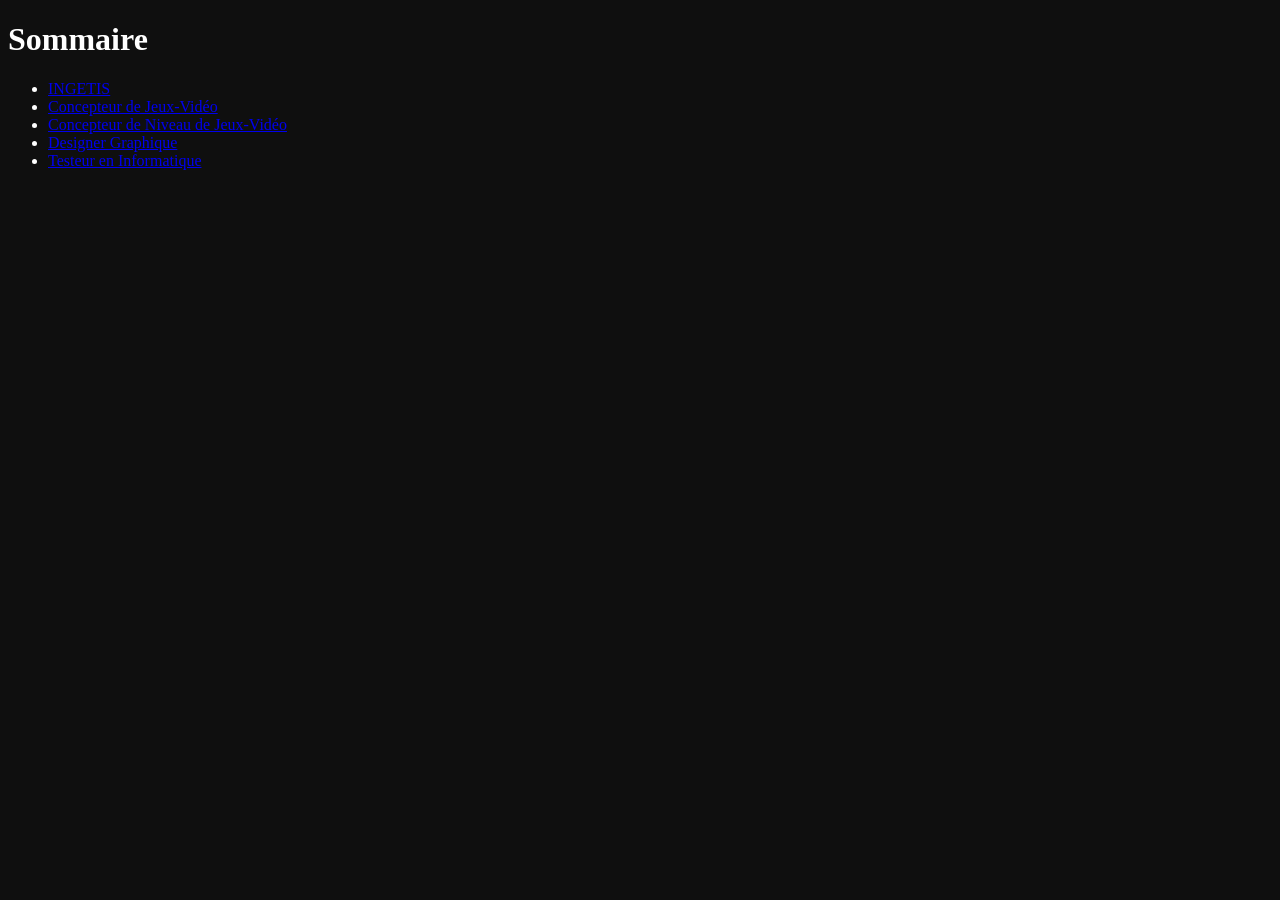
<file: mission 1/index.html>
<!DOCTYPE html>
<html lang="en">
<head>
    <meta charset="UTF-8">
    <meta name="viewport" content="width=device-width, initial-scale=1.0">
    <title>Sommaire</title>
</head>
<body bgcolor="0f0f0f" text="white">
    <h1>Sommaire</h1>

    <ul>
        <li> <a href="présentation ingetis.html" link="ff3462">INGETIS</a></li>
        <li> <a href="concepteur jeux-vidéo.html" link="ff3462">Concepteur de Jeux-Vidéo</a> </li>
        <li> <a href="concepteur niveau.html" link="ff3462">Concepteur de Niveau de Jeux-Vidéo</a></li>
        <li> <a href="designer graphique.html" link="ff3462">Designer Graphique</a></li>
        <li> <a href="testeur informatique.html" link="ff3462">Testeur en Informatique</a></li>
    </ul>

</body>
</html>
</file>
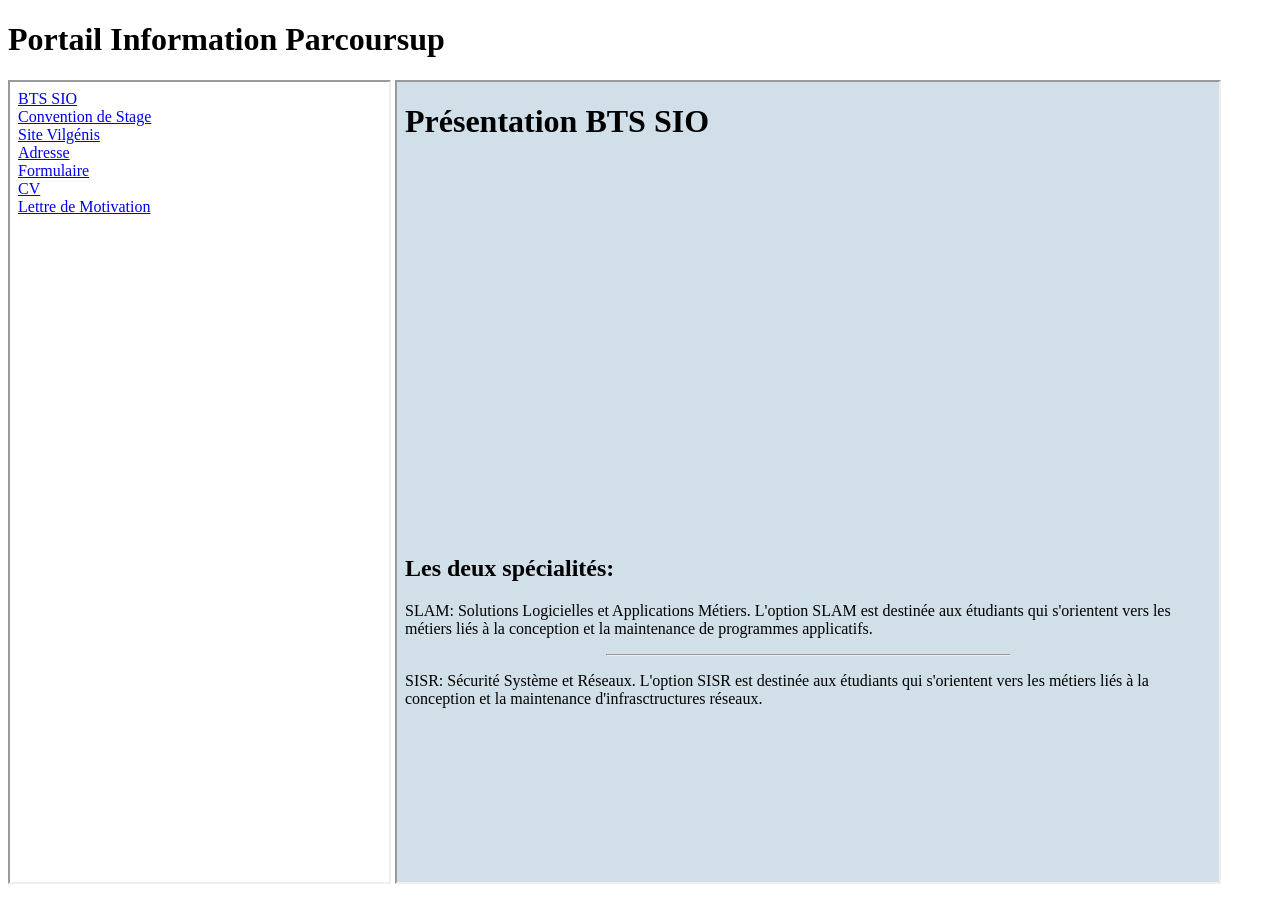
<file: mission 2/index.html>
<!DOCTYPE html>
<html lang="en">
<head>
    <meta charset="UTF-8">
    <meta name="viewport" content="width=device-width, initial-scale=1.0">
    <title>Mission 2</title>
</head>
<body>
    <h1>Portail Information Parcoursup</h1>
    <iframe src="sommaire.html" width="30%" height="800" name="f1"></iframe>
    <iframe src="page1.html" width="65%" height="800" name="f2"></iframe>


</body>
</html>
</file>
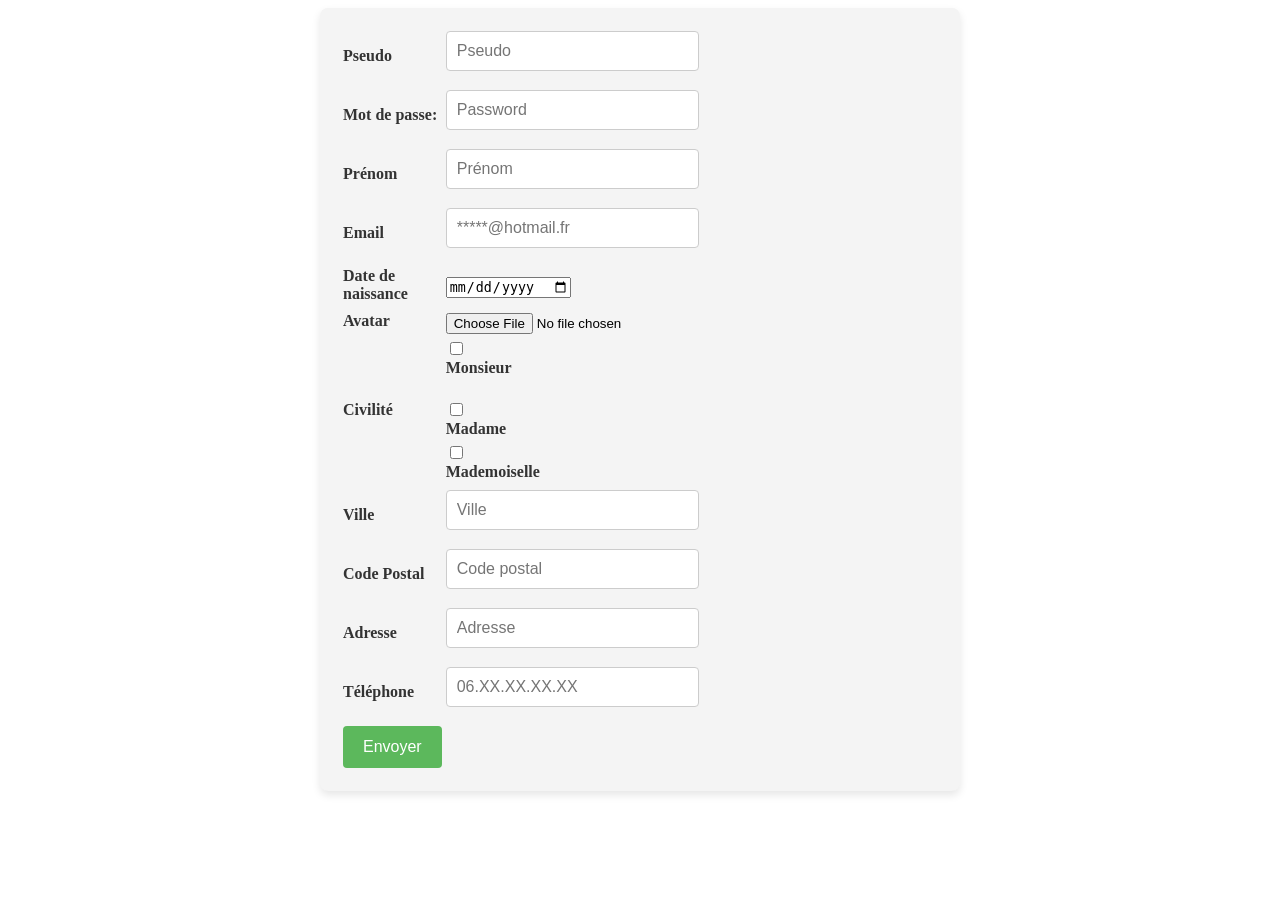
<file: mission 4/index.html>
<!DOCTYPE html>
<html lang="en">
<head>
    <meta charset="UTF-8">
    <meta name="viewport" content="width=device-width, initial-scale=1.0">
    <title>Document</title>
    <link rel="stylesheet" href="styles.css">
</head>

<body>

    <form>
        

    <table border="0" width="50%">
        <tr> <td><label for="pseudo">Pseudo</label></td> <td><input type="text" name="t1" placeholder="Pseudo"></td> </tr>
        <tr> <td><label for="pass"> Mot de passe:</label></td> <td><input type="password" name="t2" placeholder="Password"></td> </tr>
        <tr> <td><label for="prénom"> Prénom</label></td> <td><input type="text" name="t3" placeholder="Prénom"></td> </tr>
        <tr> <td><label for="email"> Email</label></td> <td><input type="text" name="t4" placeholder="*****@hotmail.fr"></td> </tr>
        <tr> <td><label for="date de naissance"> Date de naissance</label></td> <td><input type="date" name="t5"></td> </tr>
        <tr> <td><label for="avatar">Avatar</label></td> <td><input type="file" name="t6"></td> </tr>
        <tr> <td><label for="civilité">Civilité</label></td> <td><input type="checkbox" id="monsieur" name="c1" value="monsieur"><label for="monsieur"> Monsieur</label> <br>
            <input type="checkbox" id="madame" name="c2" value="madame"><label for="moadame"> Madame</label>
            <input type="checkbox" id="mademoiselle" name="c3" value="mademoiselle"><label for="mademoiselle"> Mademoiselle</label> </td> </tr>
        <tr> <td><label for="ville">Ville</label></td> <td><input type="text" name="t7" placeholder="Ville">
            </td> </tr>
        <tr> <td><label for="code postal">Code Postal</label></td> <td><input type="text" name="t8" placeholder="Code postal" maxlength="5"></td> </tr>
        <tr> <td><label for="adresse">Adresse</label></td> <td><input type="text" name="t9" size="60" placeholder="Adresse"></td> </tr>
        <tr> <td><label for="telephone">Téléphone</label></td> <td><input type="text" name="t10" placeholder="06.XX.XX.XX.XX" maxlength="10"></td> </tr>

            <td><input type="submit" value="Envoyer" name="b1"></td> </tr>
    </table>
</form>
</body>
</html>
</file>
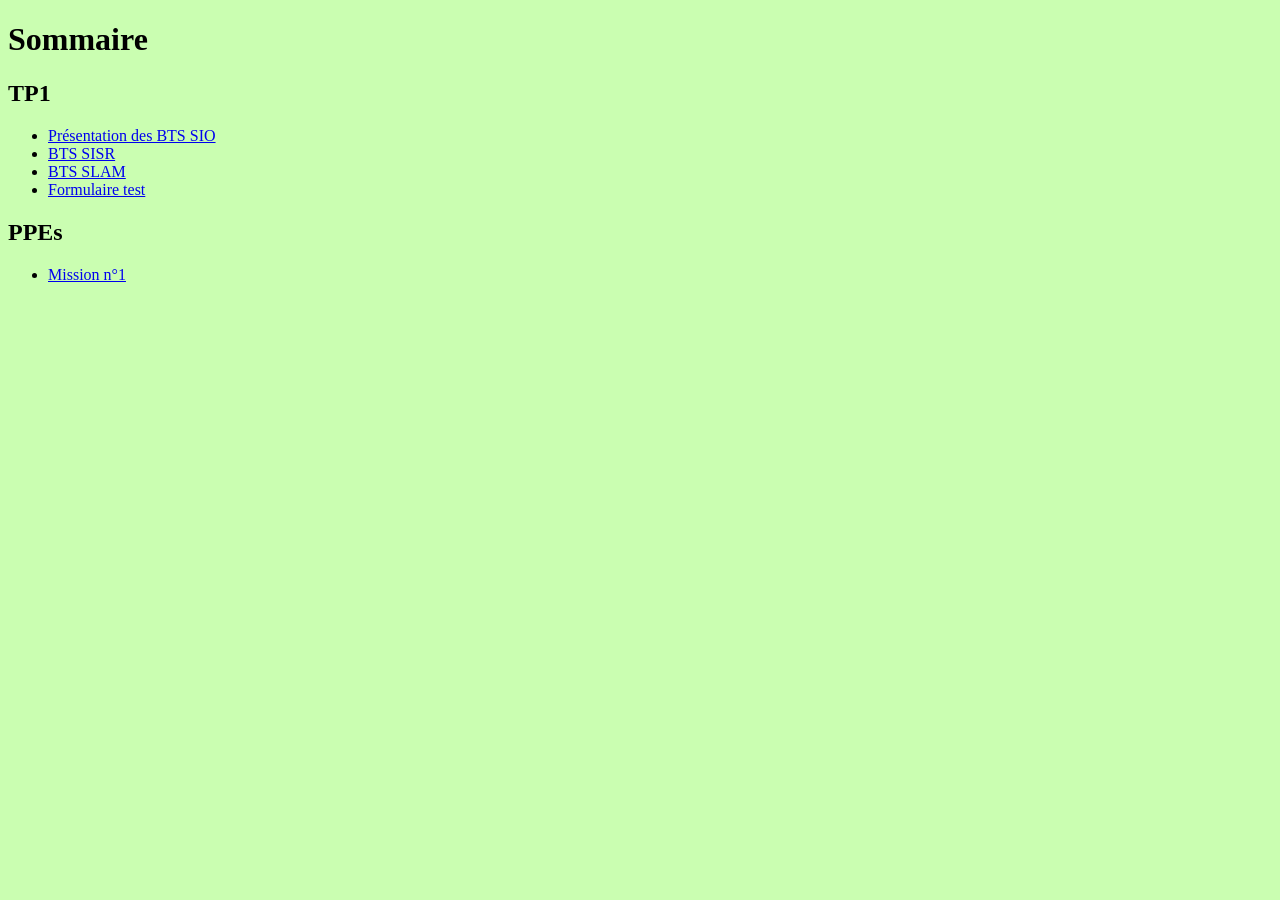
<file: tp1/index.html>
<!DOCTYPE html>
<html lang="en">
<head>
    <meta charset="UTF-8">
    <meta name="viewport" content="width=device-width, initial-scale=1.0">
    <title>Sommaire</title>
</head>
<body bgcolor="#cafeb1">
    <h1> Sommaire</h1>
<h2> TP1</h2>
    <ul>
        <li> <a href="présentations slam sisr.html"> Présentation des BTS SIO </a> </li>
        <li> <a href="sisr.html"> BTS SISR </a>  </li>
        <li> <a href="slam.html"> BTS SLAM </a> </li>
        <li> <a href="formulaire.html"> Formulaire test</a></li>
    </ul>
<h2>PPEs</h2>
<ul>
    <li> <a href="https://pachin-ko.github.io/PPEs/">Mission n°1</a></li>
</ul>
</body>
</html>
</file>
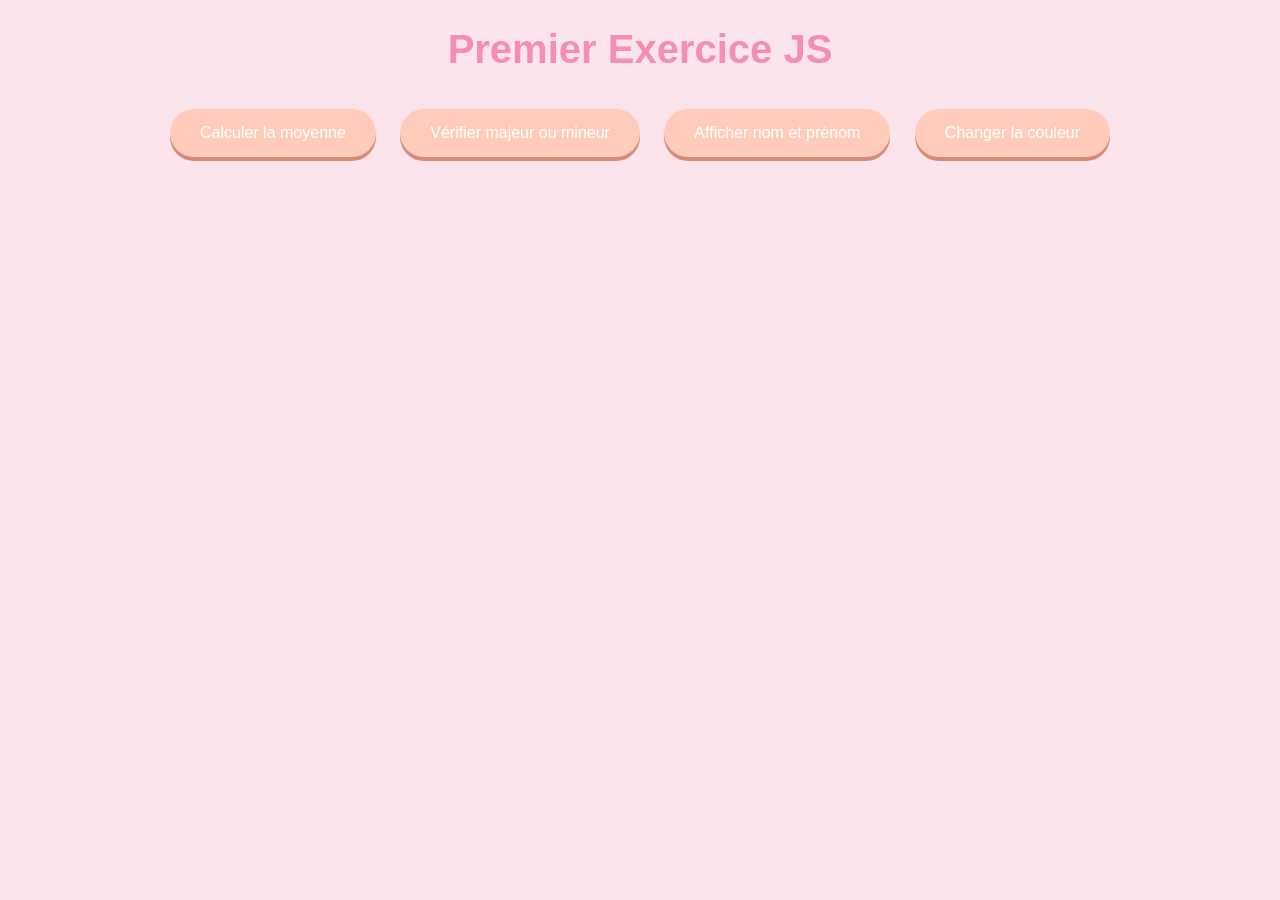
<file: tp1_JS/index.html>
<!DOCTYPE html>
<html lang="en">
<head>
    <meta charset="UTF-8">
    <meta name="viewport" content="width=device-width, initial-scale=1.0">
    <title>Document</title>

    <link rel="stylesheet" type="text/css" href="style.css">
</head>
<body>
    <center>
    <h1>Premier Exercice JS</h1>

    <button onclick="calcul_moyenne()">Calculer la moyenne</button>
    <button onclick="test_age()">Vérifier majeur ou mineur</button>
    <button onclick="simple_affichage()">Afficher nom et prénom</button>
    <button onclick="test_couleur()">Changer la couleur</button>
    </center>

    <script src="test1.js"></script>
</body>
</html>
</file>
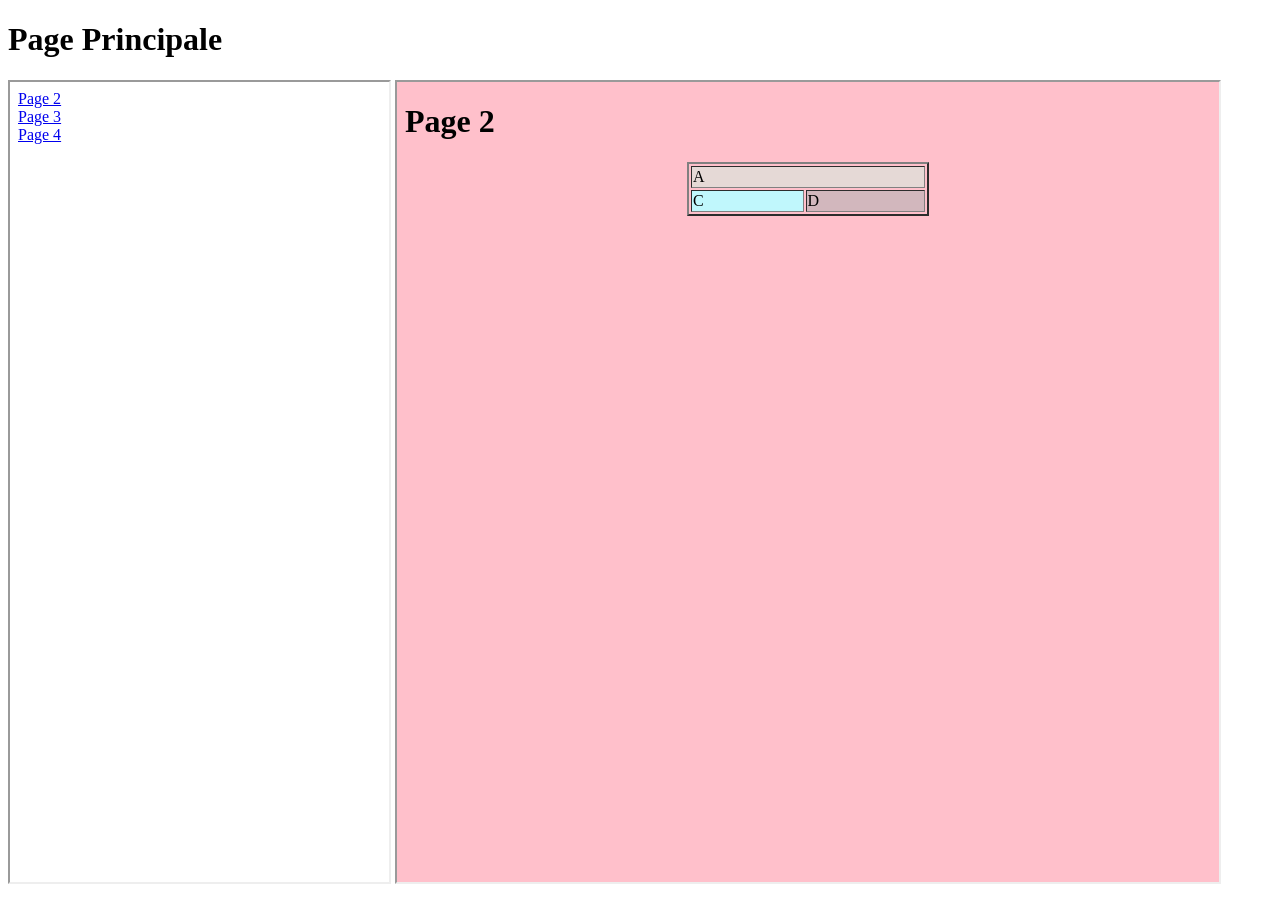
<file: tp2/index.html>
<!DOCTYPE html>
<html lang="en">
<head>
    <meta charset="UTF-8">
    <meta name="viewport" content="width=, initial-scale=1.0">
    <title>Page principale</title>
</head>
<body>
    <h1>Page Principale</h1>
    <iframe src="sommaire.html" width="30%" height="800" name="f1"></iframe>
    <iframe src="page2.html" width="65%" height="800" name="f2"></iframe>
</body>
</html>
</file>
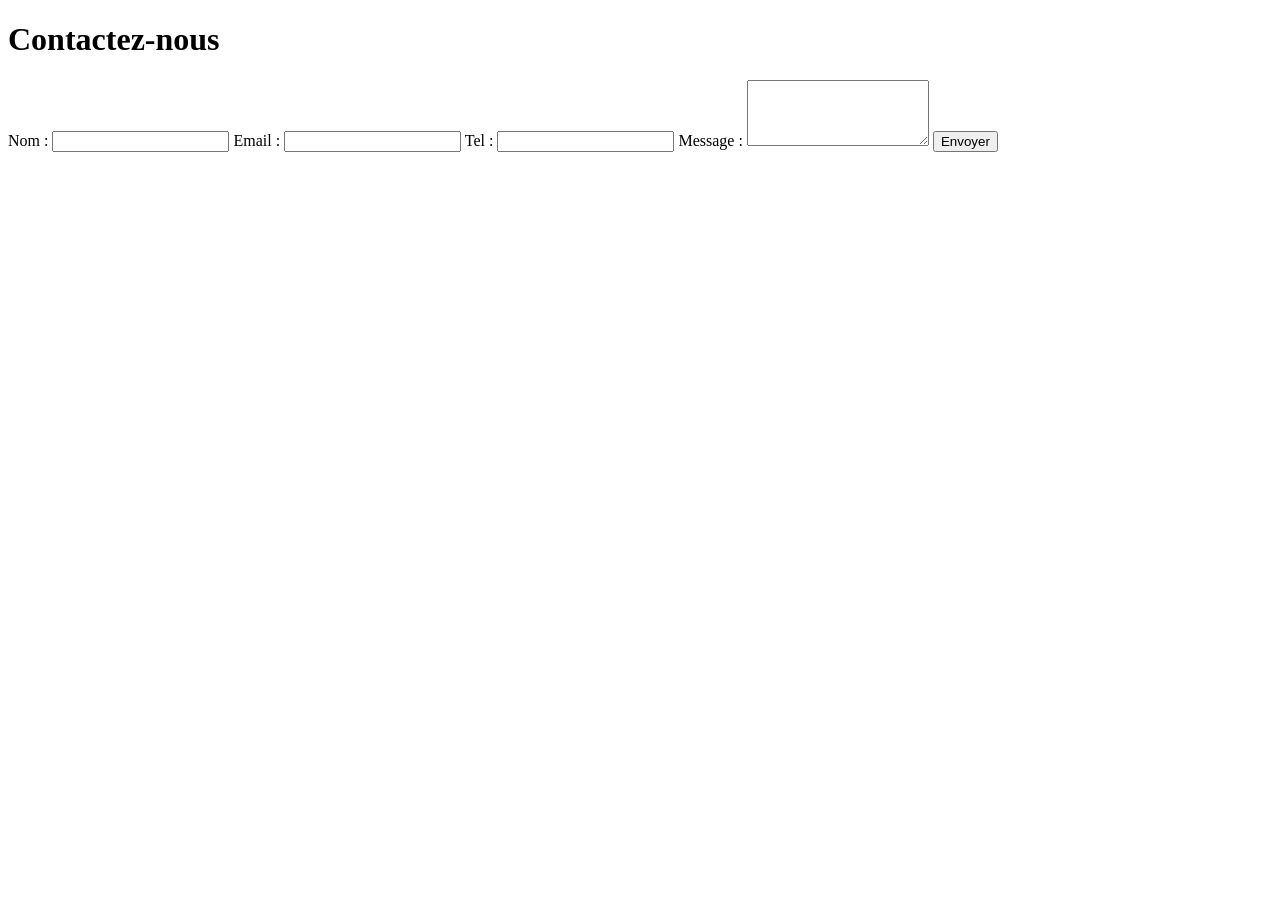
<file: tp3/index.html>
<!DOCTYPE html>
<html lang="en">
<head>
    <meta charset="UTF-8">
    <meta name="viewport" content="width=device-width, initial-scale=1.0">
    <title>Document</title>
</head>
<body>
    <h1>Contactez-nous</h1>
    <form action="#" method="post">
        <label for="nom"> Nom :</label>
        <input type="text" id="nom" name="nom"  required>

        <label for="email"> Email :</label>
        <input type="email" id="email" name="email"  required>

        <label for="tel"> Tel :</label>
        <input type="number" id="tel" name="tel"  required>

        <label for="message"> Message :</label>
        <textarea type="message" name="message" rows="4" required></textarea>
        <input type="submit" value="Envoyer">
    </form>
</body>
</html>
</file>
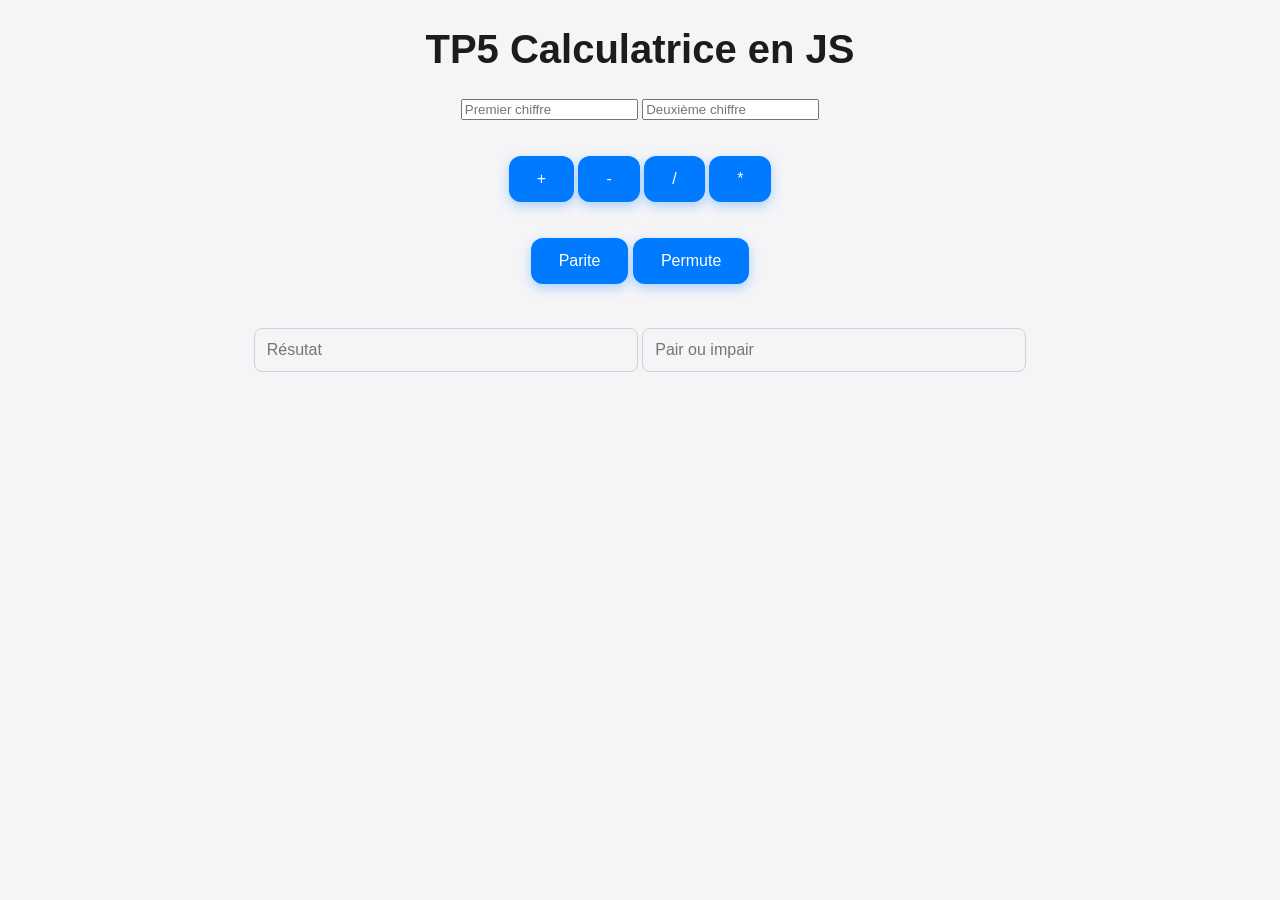
<file: tp5/index.html>
<!DOCTYPE html>
<html lang="en">
<head>
    <meta charset="UTF-8">
    <meta name="viewport" content="width=device-width, initial-scale=1.0">
    <title>Document</title>
    <link rel="stylesheet" href="calcul.css">
    <script src="calcul.js"></script>
</head>

<body>
    <center>
        <h1>TP5 Calculatrice en JS</h1>
        <div>
            <input class="t" placeholder="Premier chiffre" type="number" name="t1" id="t1">
            <input class="t" placeholder="Deuxième chiffre" type="number" name="t2" id="t2">
        </div>
<br><br>
        <div> 
            <button onclick="addition()">+</button>
            <button onclick="soustraction()">-</button>
            <button onclick="divison()">/</button>
            <button onclick="multiplication()">*</button>
        </div>
<br><br>
        <div>
            <button onclick="parite()">Parite</button>
            <button onclick="permute()">Permute</button>
        </div>
<br><br>
        <div>
            <input class="t34" placeholder="Résutat" type="text" name="t3" id="t3" readonly>
            <input class="t34" placeholder="Pair ou impair" type="text" name="t4" id="t4" readonly>
        </div>
    </center>
</body>
</html>
</file>
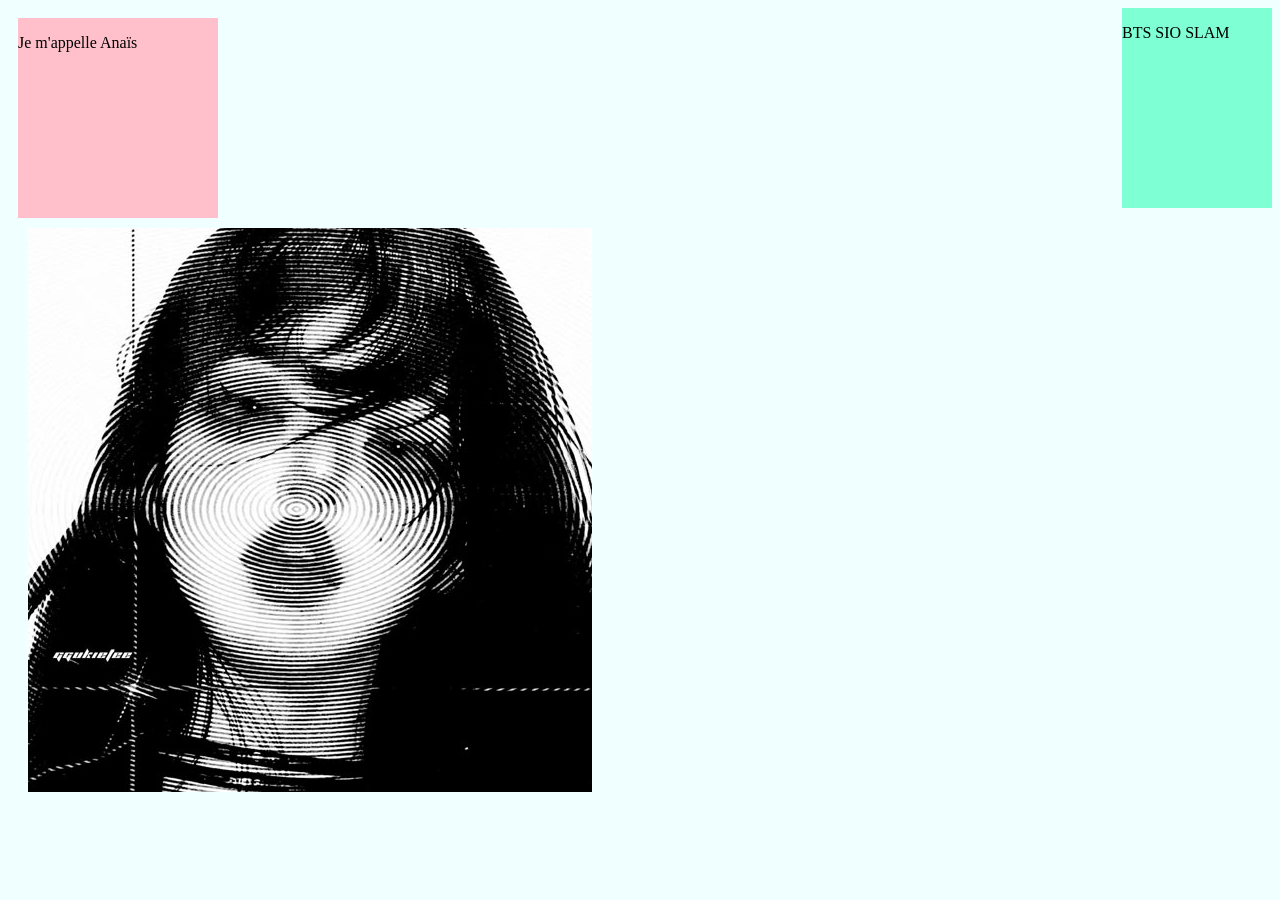
<file: tp4/Exercice 1/index.html>
<!DOCTYPE html>
<html lang="en">
<head>
    <meta charset="UTF-8">
    <meta name="viewport" content="width=device-width, initial-scale=1.0">
    <title>Document</title>
</head>
<link rel="stylesheet" href="style.css">
<body>
    
    <div class="block1"><p>Je m'appelle Anaïs</p></div>
    <div class="block2"><p>BTS SIO SLAM</p></div>
    <div class="block3"><img src="e1e22f05c5aade579011493b8e02d00a.jpg"></div>
</body>
</html>
</file>
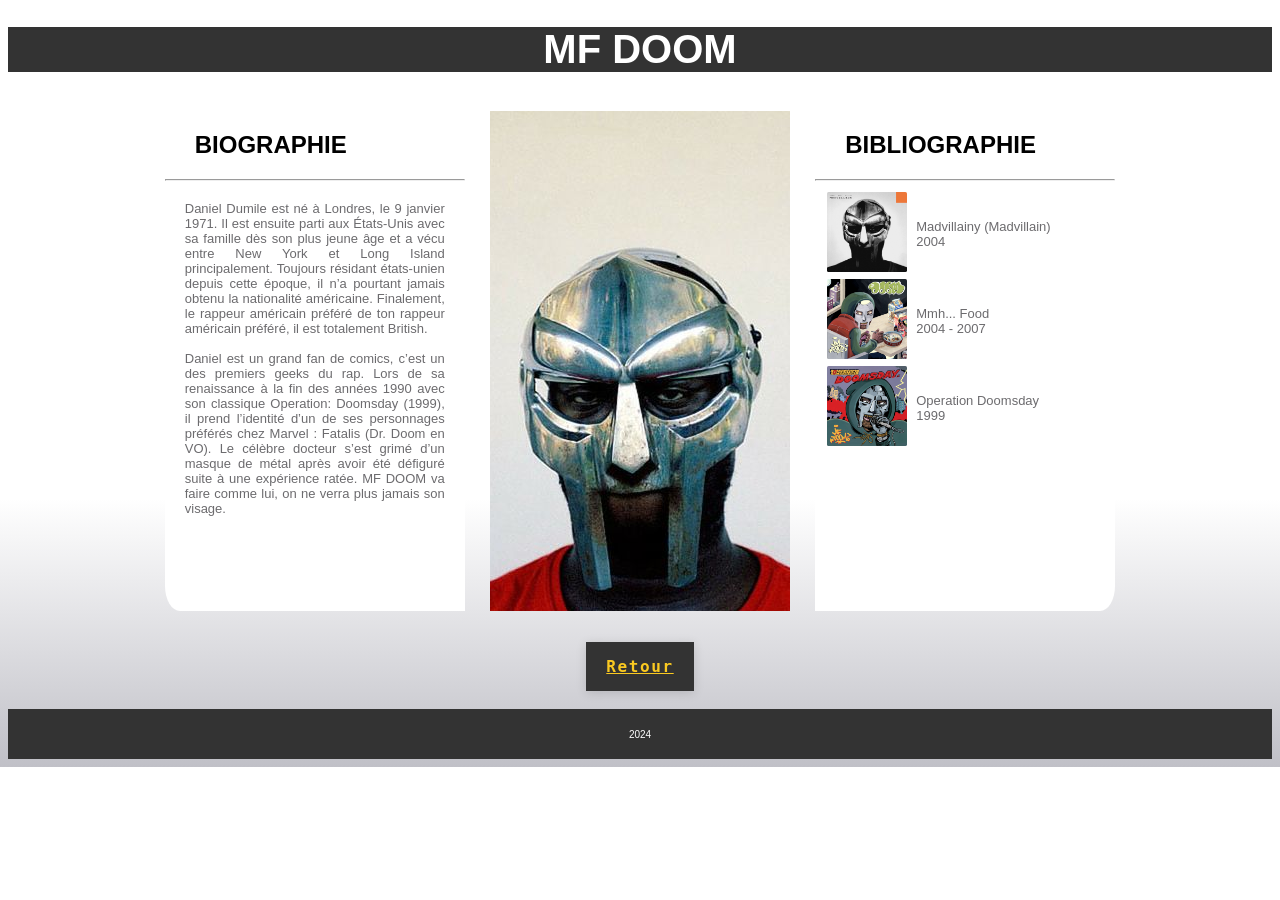
<file: tp4/Exercice 2/index.html>
<!DOCTYPE html>
<html lang="en">
<head>
    <meta charset="UTF-8">
    <meta name="viewport" content="width=device-width, initial-scale=1.0">
    <title>Document</title>
</head>
<link rel="stylesheet" href="style.css">
<body>
    <header> <h1>MF DOOM</h1></header>

    <section class="container">
        <div class="block1">
            <div class="module1"> <h2>BIOGRAPHIE</h2> <hr>
            <p>Daniel Dumile est né à Londres, le 9 janvier 1971. Il est ensuite parti aux États-Unis avec sa famille dès son plus jeune âge et a vécu entre New York et Long Island principalement. Toujours résidant états-unien depuis cette époque, il n’a pourtant jamais obtenu la nationalité américaine. Finalement, le rappeur américain préféré de ton rappeur américain préféré, il est totalement British. <br><br>
    Daniel est un grand fan de comics, c’est un des premiers geeks du rap. Lors de sa renaissance à la fin des années 1990 avec son classique Operation: Doomsday (1999), il prend l’identité d’un de ses personnages préférés chez Marvel : Fatalis (Dr. Doom en VO). Le célèbre docteur s’est grimé d’un masque de métal après avoir été défiguré suite à une expérience ratée. MF DOOM va faire comme lui, on ne verra plus jamais son visage.</p></div>
            </div>
        <div class="block2">
    <div class="module2">
    </div>
</div>
<div class="block3">
    <div class="module3"><h2>BIBLIOGRAPHIE</h2> <hr>
    <table>
        <tr><td><img src="madvillainy.jpg" alt="madvillainy" width="80px" height="80px"></td> <td>Madvillainy (Madvillain) <br>2004</td></tr>
        <tr><td><img src="food.jpg" alt="mh...food" width="80px" height="80px"></td> <td>Mmh... Food <br>2004 - 2007</td></tr>
        <tr><td><img src="doomsday.jpg" alt="doomsday" width="80px" height="80px"></td> <td> Operation Doomsday <br>1999</td></tr>
    </table></div>
</div>
</section>
<br>

<center>
<button class="ui-btn">
    <span>
      <a href="https://pachin-ko.github.io/Portfolio/">Retour</a> 
    </span>
  </button>
</center>
<br>
<footer>2024</footer>

</body>
</html>
</file>
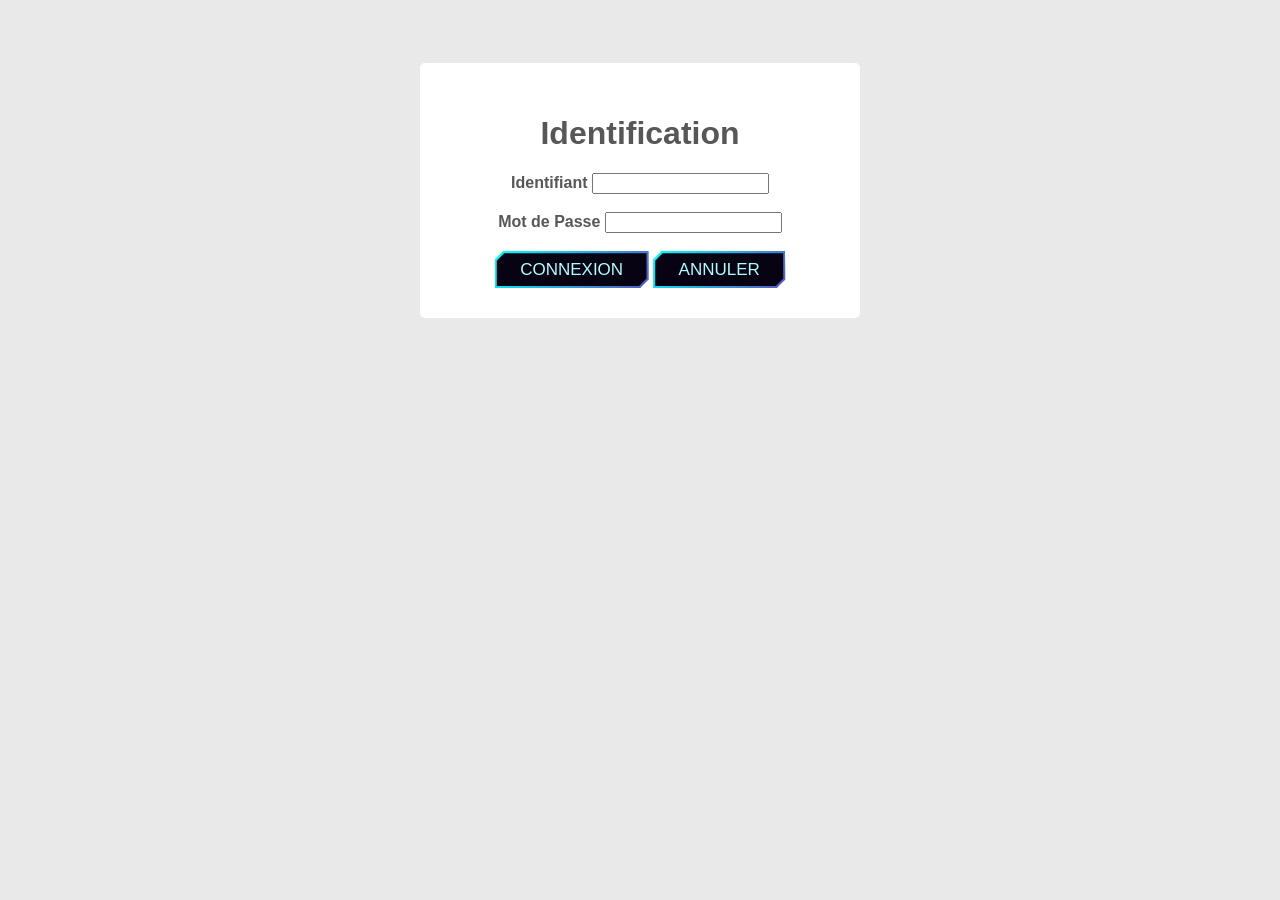
<file: tp6/Exercice 1/index.html>
<!DOCTYPE html>
<html lang="en">
<head>
    <meta charset="UTF-8">
    <meta name="viewport" content="width=device-width, initial-scale=1.0">
    <title>Identification TP6</title>
    <script src="java.js"></script>
    <link rel="stylesheet" href="style.css">
</head>
<body><center>
    <div class="form">
<h1>Identification</h1>
<b><label for="Username">Identifiant</label></b>
<input type="text" name="t1" id="t1">
<br><br>
<b><label for="Password">Mot de Passe</label></b>
<input type="text" name="h1" id="h1">
<br><br>
<button onclick="login()" class="btn">Connexion</button>
<a href="index.html"><button onclick="retour()" class="btn">Annuler</button></a>
    </div></center>
</body>
</html>
</file>
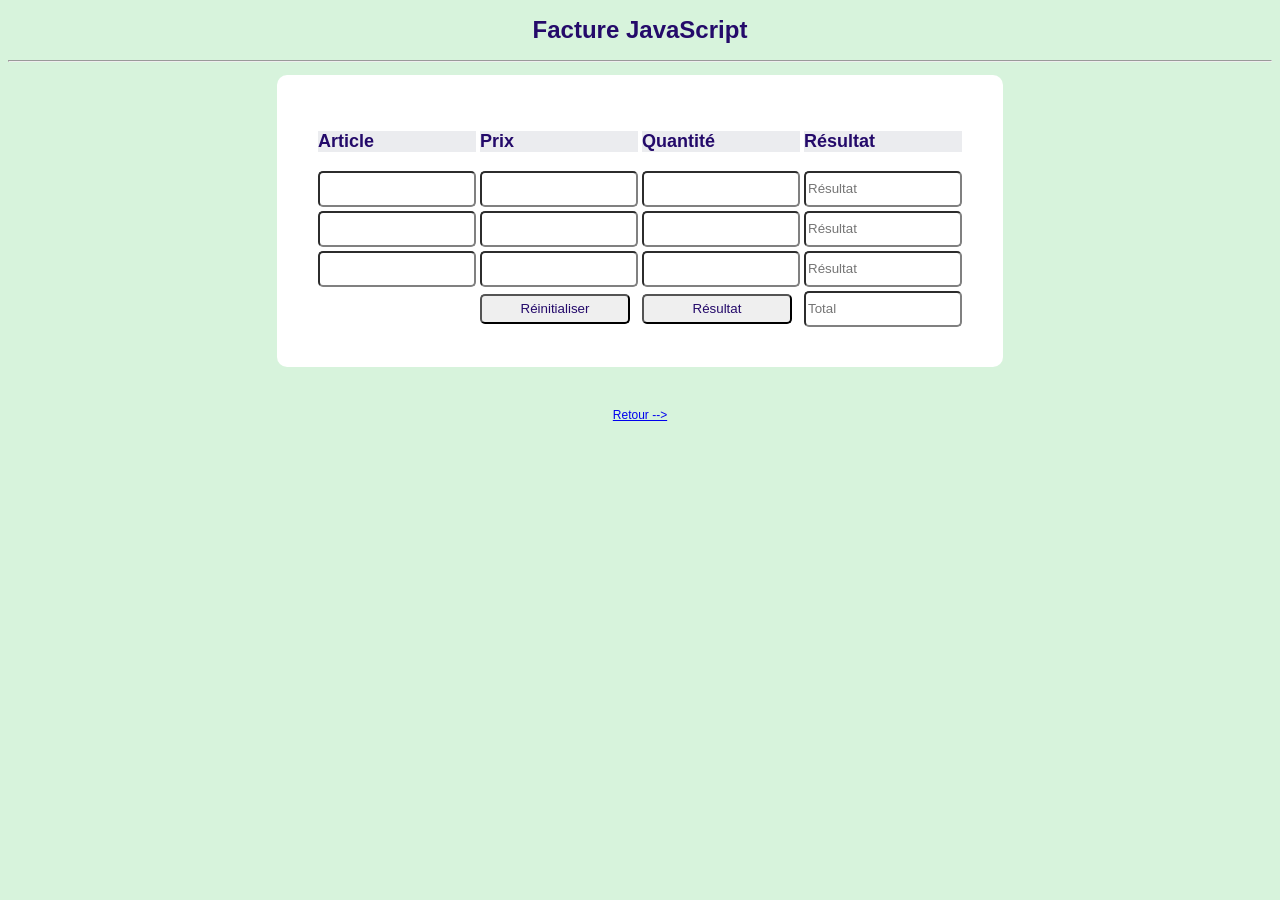
<file: tp6/Exercice 2/index.html>
<!DOCTYPE html>
<html lang="en">
<head>
    <meta charset="UTF-8">
    <meta name="viewport" content="width=device-width, initial-scale=1.0">
    <title>Document</title>
    <script src="facture.js"></script>
    <link rel="stylesheet" href="facture.css">
</head>
<body><center>
    <h1>Facture JavaScript</h1>
    <hr>
    <table>
        <tr><td><h2>Article</h2></td> <td><h2>Prix</h2></td> <td><h2>Quantité</h2></td> <td><h2>Résultat</h2></td></tr>
        <tr><td><input type="text"></td> <td><input type="number" class="n" name="n1" id="n1"></td> <td><input type="number" class="n" name="n2" id="n2"></td> <td><input type="number" placeholder= "Résultat" class="r" name="r1" id="r1" readonly></td></tr>
        <tr><td><input type="text"></td> <td><input type="number" class="n" name="n3" id="n3"></td> <td><input type="number" class="n" name="n4" id="n4"></td> <td><input type="number" placeholder= "Résultat" class="r" name="r2" id="r2" readonly></td></tr>
        <tr><td><input type="text"></td> <td><input type="number" class="n" name="n5" id="n5"></td> <td><input type="number" class="n" name="n6" id="n6"></td> <td><input type="number" placeholder= "Résultat" class="r" name="r3" id="r3" readonly></td></tr>
        <tr><td></td> <td><a href="index.html"><button>Réinitialiser</button></a></td> <td><button onclick="multiplication()">Résultat</button><td><input type="number" placeholder= "Total" class="r" name="r4" id="r4" readonly></td></tr>
    </table>
    <br><br>
    <a href="https://pachin-ko.github.io/Portfolio/sommairetp.html">Retour --></a>
</center>
</body>
</html>
</file>
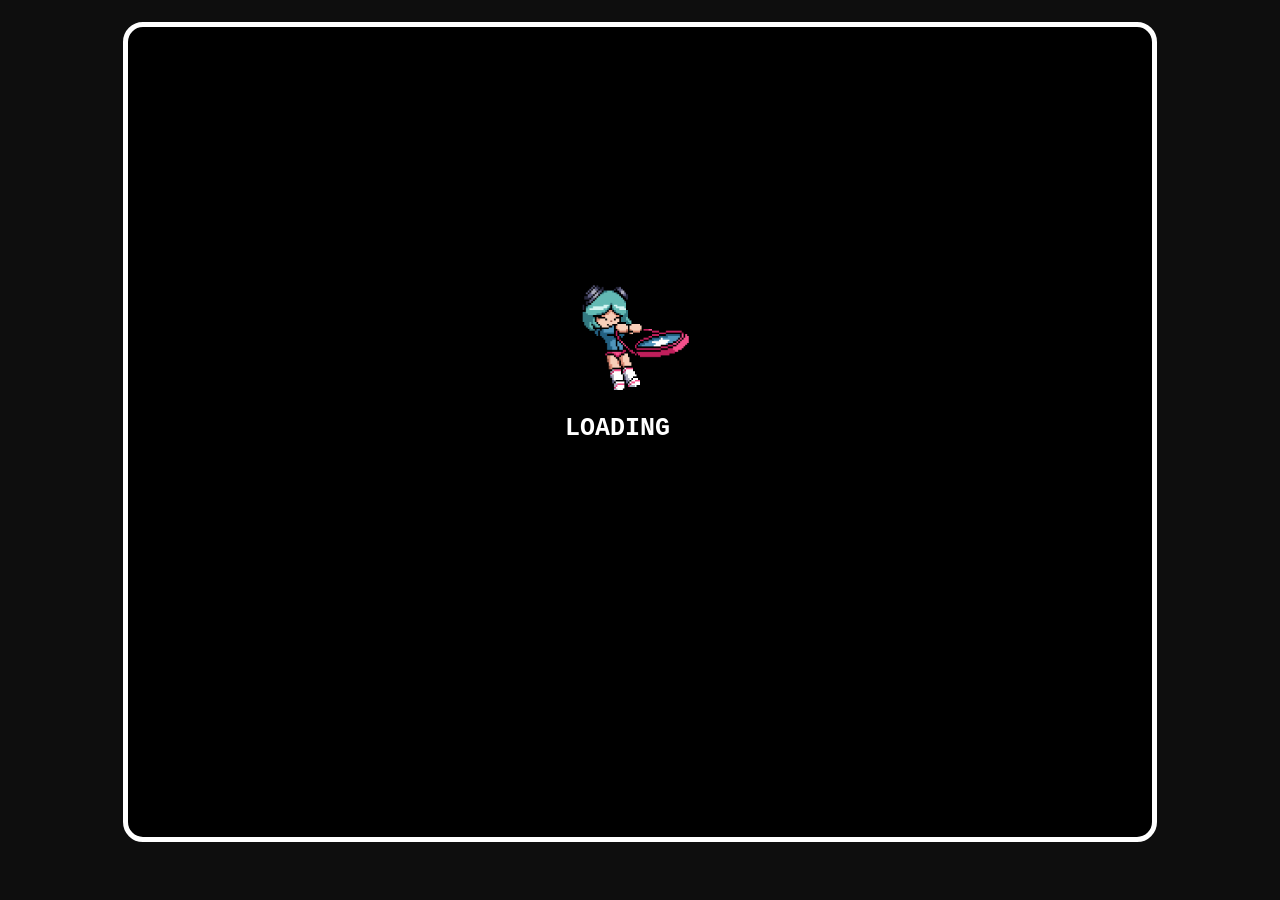
<file: a_propos.html>
<!DOCTYPE html>
<html lang="en">
<head>
    <meta charset="UTF-8">
    <meta name="viewport" content="width=device-width, initial-scale=1.0">
    <title>A Propos</title>
    <link rel="stylesheet" href="loading.css">
    <link rel="stylesheet" href="a_propos.css">
    <link rel="icon" href="icon.png">
</head>
<body>
    <center>
        <audio playload="playload" loop="loop" id="bg-music">
            <source src="Another Winter.mp3"></source>
            <source src="Another-Winter.ogg"></source>
        </audio>

        <div id="loading" onload="document.getElementById('bg-music').play()"><div class="screen">
            <br><br><br><br><br><br><br><br><br><br><br><br><br>
            <img id="ramona" src="loading_screen_6.gif" alt=""><br><br>
            <div class="loader"></div>
        </div>
    </div>
    
        <div class="screen" id="screen" style="display: none;"> <br>
            <table>
                <tr><td><link href='https://fonts.googleapis.com/css?family=VT323' rel='stylesheet' type='text/css'>
                <div class="container">
                <div class="pixel2">INSTAGRAM</div>
                </div></td> <td><link href='https://fonts.googleapis.com/css?family=VT323' rel='stylesheet' type='text/css'>
                <div class="container">
                <a href="CV GUEGUEN A..pdf" target="blank"><div class="pixel2">CV</div></a>
                </div></td></tr>

                <tr><td><link href='https://fonts.googleapis.com/css?family=VT323' rel='stylesheet' type='text/css'>
                <div class="container">
                <div class="pixel2">TIKTOK</div>
                </div></td> <td><link href='https://fonts.googleapis.com/css?family=VT323' rel='stylesheet' type='text/css'>
                <div class="container">
                <a href="https://www.linkedin.com/in/ana%C3%AFs-gueguen-5327a3304/?trk=opento_sprofile_topcard" target="_blank"><div class="pixel2">LINKEDIN</div></a>
                </div></td></tr>

                <tr><td><link href='https://fonts.googleapis.com/css?family=VT323' rel='stylesheet' type='text/css'>
                <div class="container">
                <div class="pixel2">PINTEREST</div>
                </div></td> <td><link href='https://fonts.googleapis.com/css?family=VT323' rel='stylesheet' type='text/css'>
                <div class="container">
                <div class="pixel2">MAIL</div>
                </div></td></tr>
            </table>
                <br><br><br>
                <link href='https://fonts.googleapis.com/css?family=VT323' rel='stylesheet' type='text/css'>
                <div class="container">
                <a href="#" target="_blank"><div class="pixel2" id="webtoon">WEBTOON CANVAS <br>FOLLOW ME !</div></a>
                

                

                

                

                <br><br><br><br><br><br><br><br>
                <link href='https://fonts.googleapis.com/css?family=VT323' rel='stylesheet' type='text/css'>
                <div class="container">
                <a href="index.html"><div class="pixel2">RETOUR</div></a>
                </div>
            </div>
    </center>

    <script>
        document.addEventListener("DOMContentLoaded", function() {
            const delay = 3000;

            setTimeout(function() {
                document.getElementById("loading").style.display = "none";
                document.getElementById("screen").style.display = "block";
            }, delay);
        });

        document.addEventListener("mousemove", () => {
    let audio = document.getElementById("bg-music");
    if (audio.paused) {
        audio.play();
    }
}, { once: true });
    </script>
</body>
</html>
</file>
<file: mission 4/styles.css>
/* Stylisation du formulaire */
form {
    max-width: 600px;
    margin: 0 auto;
    padding: 20px;
    background-color: #f4f4f4;
    border-radius: 8px;
    box-shadow: 0 4px 8px rgba(0, 0, 0, 0.1);
}

/* Styles des champs de saisie */
input[type="text"],
input[type="email"],
input[type="password"],
textarea,
select {
    width: 100%;
    padding: 10px;
    margin-bottom: 15px;
    border: 1px solid #ccc;
    border-radius: 4px;
    font-size: 16px;
    box-sizing: border-box;
}

/* Stylisation du bouton de soumission */
input[type="submit"] {
    background-color: #5cb85c;
    color: white;
    border: none;
    padding: 12px 20px;
    font-size: 16px;
    cursor: pointer;
    border-radius: 4px;
    width: 100%;
    transition: background-color 0.3s ease;
}

input[type="submit"]:hover {
    background-color: #4cae4c;
}

/* Stylisation des étiquettes */
label {
    margin-bottom: 5px;
    display: block;
    font-weight: bold;
    color: #333;
}

/* Mise en page réactive pour petits écrans */
@media (max-width: 600px) {
    form {
        padding: 10px;
    }
    
    input[type="submit"] {
        font-size: 14px;
    }
}
</file>
<file: tp1_JS/style.css>
/* Fond de la page */
body {
    background-color: #fce4ec;
    font-family: 'Arial', cursive, sans-serif;
    color: #555;
    text-align: center;
    margin: 0;
    padding: 0;
}

/* Conteneur central */
.container {
    margin-top: 100px;
    background-color: #fff;
    border-radius: 20px;
    box-shadow: 0 10px 20px rgba(0, 0, 0, 0.1);
    padding: 30px;
    width: 50%;
    max-width: 500px;
    margin-left: auto;
    margin-right: auto;
}

/* Style des boutons */
button {
    background-color: #ffccbc;
    border: none;
    color: white;
    padding: 15px 30px;
    text-align: center;
    text-decoration: none;
    display: inline-block;
    font-size: 16px;
    margin: 10px;
    cursor: pointer;
    border-radius: 50px;
    box-shadow: 0 4px #d78a76;
    transition: all 0.3s ease-in-out;
}

/* Effet hover pour les boutons */
button:hover {
    background-color: #ffab91;
    box-shadow: 0 6px #d78a76;
    transform: translateY(-2px);
}

/* Styles mignons pour les titres */
h1 {
    font-size: 2.5rem;
    color: #f48fb1;
}

h2 {
    font-size: 2rem;
    color: #f8bbd0;
}

/* Styles des liens */
a {
    color: #ff8a80;
    text-decoration: none;
}

a:hover {
    color: #ff5252;
    text-decoration: underline;
}
</file>
<file: tp5/calcul.css>
/* Style global */
body {
    background-color: #f5f5f7;
    font-family: -apple-system, BlinkMacSystemFont, "Segoe UI", Roboto, "Helvetica Neue", Arial, sans-serif;
    color: #1c1c1e;
    margin: 0;
    padding: 0;
    text-align: center;
}

/* Conteneur central */
.container {
    margin-top: 100px;
    background-color: #ffffff;
    border-radius: 20px;
    box-shadow: 0 10px 40px rgba(0, 0, 0, 0.1);
    padding: 40px;
    width: 40%;
    max-width: 600px;
    margin-left: auto;
    margin-right: auto;
}

/* Style des boutons */
button {
    background-color: #007aff; /* Couleur bleu Apple */
    border: none;
    color: white;
    padding: 14px 28px;
    font-size: 16px;
    border-radius: 12px;
    cursor: pointer;
    box-shadow: 0 4px 12px rgba(0, 122, 255, 0.3);
    transition: all 0.3s ease;
}

/* Effet hover pour les boutons */
button:hover {
    background-color: #005ecb;
    box-shadow: 0 6px 18px rgba(0, 122, 255, 0.4);
}

/* Style des titres */
h1 {
    font-size: 2.5rem;
    font-weight: 600;
    color: #1c1c1e;
}

h2 {
    font-size: 1.8rem;
    font-weight: 500;
    color: #2c2c2e;
}

/* Style des liens */
a {
    color: #007aff;
    text-decoration: none;
    font-weight: 500;
}

a:hover {
    text-decoration: underline;
}

/* Style des inputs */
input[type="text"], input[type="email"], input[type="password"] {
    width: 30%;
    padding: 12px;
    margin: 8px 0;
    box-sizing: border-box;
    border: 1px solid #d1d1d6;
    border-radius: 8px;
    background-color: #f5f5f7;
    font-size: 16px;
}

input[type="text"]:focus, input[type="email"]:focus, input[type="password"]:focus {
    outline: none;
    border-color: #007aff;
    box-shadow: 0 0 0 3px rgba(0, 122, 255, 0.2);
}
</file>
<file: tp4/Exercice 1/style.css>
body{
    background-color: azure;
}

.block1{
    background-color: pink;
    float: left;
    height: 200px;
    width: 200px;
    margin: 10px;
}

.block2{
    margin-left: 20px;
    height: 200px;
    width: 150px;
    background-color: aquamarine;
    float: right;
}

.block3{
    margin-left: 20px;
    height: 100px;
    width: 150px;
    background-color: blueviolet;
    clear: both;
}
</file>
<file: tp4/Exercice 2/style.css>
body{
    background: linear-gradient(0deg, rgba(192,192,199,1) 0%, rgba(255,255,255,1) 35%, rgba(255,255,255,1) 100%);
    font-family: Arial, Helvetica, sans-serif;
}

p{
    color: #6c6b6e;
    font-size: 13px;
    margin: 20px;
}

.container{
    display: flex;
    justify-content: center;
}

.block1{
    background-color: white;
    float: left;
    text-align: justify;
    width: 300px;
    height: 500px;
    margin: 1%;
    border-bottom-left-radius: 5%;
    border-top-left-radius: 5%;
}

.block2{
    background-color: white;
    float: left;
    text-align: justify;
    width: 300px;
    height: 500px;
    margin: 1%;
    background-image: url("mf doom.jpg");
    background-position: center;
}

.block3{
    background-color: white;
    float: left;
    text-align: justify;
    width: 300px;
    height: 500px;
    margin: 1%;
    border-bottom-right-radius: 5%;
    border-top-right-radius: 5%;
}

table{
    margin-left: 3%;
    color: #6c6b6e;
    font-size: 13px;
}

img{
    border-radius: 2%;
    margin-right: 5px;
}

footer{
    width: 100%;
    height: 30px;
    background-color: #333333;
    color: white;
    font-size: 10px;
    text-align: center;
    padding-top: 20px;
    font-family: "Bebas Neue", sans-serif;
    font-weight: 400;
    font-style: normal;
    }

header{
    width: 100%;
    margin-top: 20px;
    margin-bottom: 20px;
    background-color: #333333;
    color: white;
    font-size: 20px;
    text-align: center;
}

h2{
    padding-left: 30px;
}

a{
  color: #FAC921;
}

hr{
  color: #FAC921;
}

/* From Uiverse.io by Galahhad */ 
.ui-btn {
    --btn-default-bg: #333333;
    --btn-padding: 15px 20px;
    --btn-hover-bg: #333333;
    --btn-transition: .3s;
    --btn-letter-spacing: .1rem;
    --btn-animation-duration: 1.2s;
    --btn-shadow-color: rgba(0, 0, 0, 0.137);
    --btn-shadow: 0 2px 10px 0 var(--btn-shadow-color);
    --hover-btn-color: #FAC921;
    --default-btn-color: #fff;
    --font-size: 16px;
    /* 👆 this field should not be empty */
    --font-weight: 600;
    --font-family: Menlo,Roboto Mono,monospace;
    /* 👆 this field should not be empty */
  }
  
  /* button settings 👆 */
  
  .ui-btn {
    box-sizing: border-box;
    padding: var(--btn-padding);
    display: flex;
    align-items: center;
    justify-content: center;
    color: var(--default-btn-color);
    font: var(--font-weight) var(--font-size) var(--font-family);
    background: var(--btn-default-bg);
    border: none;
    cursor: pointer;
    transition: var(--btn-transition);
    overflow: hidden;
    box-shadow: var(--btn-shadow);
  }
  
  .ui-btn span {
    letter-spacing: var(--btn-letter-spacing);
    transition: var(--btn-transition);
    box-sizing: border-box;
    position: relative;
    background: inherit;
  }
  
  .ui-btn span::before {
    box-sizing: border-box;
    position: absolute;
    content: "";
    background: inherit;
  }
  
  .ui-btn:hover, .ui-btn:focus {
    background: var(--btn-hover-bg);
  }
  
  .ui-btn:hover span, .ui-btn:focus span {
    color: var(--hover-btn-color);
  }
  
  .ui-btn:hover span::before, .ui-btn:focus span::before {
    animation: chitchat linear both var(--btn-animation-duration);
  }
  
  @keyframes chitchat {
    0% {
      content: "#";
    }
  
    5% {
      content: ".";
    }
  
    10% {
      content: "^{";
    }
  
    15% {
      content: "-!";
    }
  
    20% {
      content: "#$_";
    }
  
    25% {
      content: "№:0";
    }
  
    30% {
      content: "#{+.";
    }
  
    35% {
      content: "@}-?";
    }
  
    40% {
      content: "?{4@%";
    }
  
    45% {
      content: "=.,^!";
    }
  
    50% {
      content: "?2@%";
    }
  
    55% {
      content: "\;1}]";
    }
  
    60% {
      content: "?{%:%";
      right: 0;
    }
  
    65% {
      content: "|{f[4";
      right: 0;
    }
  
    70% {
      content: "{4%0%";
      right: 0;
    }
  
    75% {
      content: "'1_0<";
      right: 0;
    }
  
    80% {
      content: "{0%";
      right: 0;
    }
  
    85% {
      content: "]>'";
      right: 0;
    }
  
    90% {
      content: "4";
      right: 0;
    }
  
    95% {
      content: "2";
      right: 0;
    }
  
    100% {
      content: "";
      right: 0;
    }
  }
</file>
<file: tp6/Exercice 1/style.css>
body {
    background: rgb(233, 233, 233);
    color: #575757;
    font-family: Arial, Helvetica, sans-serif;
}

.form {
    background-color: white;
    width: 30%;
    height: 60%;
    margin: 5%;
    padding: 30px;
    position: center;
    border-radius: 5px;
}

/* From Uiverse.io by kleenpulse */ 
.btn {
    --border-color: linear-gradient(-45deg, #ffae00, #7e03aa, #00fffb);
    --border-width: 0.125em;
    --curve-size: 0.5em;
    --blur: 30px;
    --bg: #080312;
    --color: #afffff;
    color: var(--color);
    cursor: pointer;
    /* use position: relative; so that BG is only for .btn */
    position: relative;
    isolation: isolate;
    display: inline-grid;
    place-content: center;
    padding: 0.5em 1.5em;
    font-size: 17px;
    border: 0;
    text-transform: uppercase;
    box-shadow: 10px 10px 20px rgba(0, 0, 0, 0.6);
    clip-path: polygon(
      /* Top-left */ 0% var(--curve-size),
      var(--curve-size) 0,
      /* top-right */ 100% 0,
      100% calc(100% - var(--curve-size)),
      /* bottom-right 1 */ calc(100% - var(--curve-size)) 100%,
      /* bottom-right 2 */ 0 100%
    );
    transition: color 250ms;
  }
  
  .btn::after,
  .btn::before {
    content: "";
    position: absolute;
    inset: 0;
  }
  
  .btn::before {
    background: var(--border-color);
    background-size: 300% 300%;
    animation: move-bg7234 5s ease infinite;
    z-index: -2;
  }
  
  @keyframes move-bg7234 {
    0% {
      background-position: 31% 0%;
    }
  
    50% {
      background-position: 70% 100%;
    }
  
    100% {
      background-position: 31% 0%;
    }
  }
  
  .btn::after {
    background: var(--bg);
    z-index: -1;
    clip-path: polygon(
      /* Top-left */ var(--border-width)
        calc(var(--curve-size) + var(--border-width) * 0.5),
      calc(var(--curve-size) + var(--border-width) * 0.5) var(--border-width),
      /* top-right */ calc(100% - var(--border-width)) var(--border-width),
      calc(100% - var(--border-width))
        calc(100% - calc(var(--curve-size) + var(--border-width) * 0.5)),
      /* bottom-right 1 */
        calc(100% - calc(var(--curve-size) + var(--border-width) * 0.5))
        calc(100% - var(--border-width)),
      /* bottom-right 2 */ var(--border-width) calc(100% - var(--border-width))
    );
    transition: clip-path 500ms;
  }
  
  .btn:where(:hover, :focus)::after {
    clip-path: polygon(
      /* Top-left */ calc(100% - var(--border-width))
        calc(100% - calc(var(--curve-size) + var(--border-width) * 0.5)),
      calc(100% - var(--border-width)) var(--border-width),
      /* top-right */ calc(100% - var(--border-width)) var(--border-width),
      calc(100% - var(--border-width))
        calc(100% - calc(var(--curve-size) + var(--border-width) * 0.5)),
      /* bottom-right 1 */
        calc(100% - calc(var(--curve-size) + var(--border-width) * 0.5))
        calc(100% - var(--border-width)),
      /* bottom-right 2 */
        calc(100% - calc(var(--curve-size) + var(--border-width) * 0.5))
        calc(100% - var(--border-width))
    );
    transition: 200ms;
  }
  
  .btn:where(:hover, :focus) {
    color: #fff;
  }
</file>
<file: tp6/Exercice 2/facture.css>
h2{
    font-size: 18px;
    background-color: rgb(235, 236, 239);
}

body{
    background-color: #d7f3dc;
    color: #240a6a;
    font-family: 'Gill Sans', 'Gill Sans MT', Calibri, 'Trebuchet MS', sans-serif;
    align-items: center;
    font-size: 12px;
}

table{
    width: 50%;
    padding: 3%;
    margin: 1%;
    background-color: white;
    border-radius: 10px;

}

input{
    width: 150px;
    height: 30px;
    border-radius: 5px;
    border-color: grey;
}

button{
    width: 150px;
    height: 30px;
    border-radius: 5px;
    color: #240a6a;
}
</file>
<file: loading.css>
body {
    background-color: rgb(14, 14, 14);
    justify-content: center;
    align-items: center;
    color: white;
}

audio {
    display: none;
}

.screen {
    border-radius: 20px;
    height: 90vh;
    width: 80vw;
    background-color: black;
    background-size: cover;
    position: center;
    border: 5px solid rgb(255, 255, 255);
    margin-top: 22px;
}

.container {
    gap: 10px;
}

#todd {
    width: 170px;
}

#negascott {
    width: 100px;
}

#katayanagi_kyoudai {
    width: 220px;
}

#ramona {
    width: 160px;
}

.loader {
    width: fit-content;
    font-weight: bold;
    font-family: 'Courier New', Courier, monospace;
    font-size: 25px;
    clip-path: inset(0 3ch 0 0);
    animation: l4 1s steps(4) infinite;
  }
  .loader:before {
    content:"LOADING..."
  }
  @keyframes l4 {to{clip-path: inset(0 -1ch 0 0)}}

  .pixel, .pixel2 {
    font-size: 25px;
    color: white;
    height: auto;
    margin: 10px;
    font-family: 'VT323';
    
    position: relative;
    display: inline-block;
    vertical-align: top;
    text-transform: uppercase;
    
    cursor: pointer;

    -webkit-touch-callout: none;
    -webkit-user-select: none;
    -khtml-user-select: none;
    -moz-user-select: none;
    -ms-user-select: none;
    user-select: none;
  }

  .pixel2 {
    position: relative;
    display: block;
    margin: 10px;
    font-family: 'VT323';
    text-transform: uppercase;
    
    font-size: 28px;
    color: white;
  }
  
  .pixel2::before {
    content: "";
    display: block;
    position: absolute;
    top: 10px;
    bottom: 10px;
    left: -10px;
    right: -10px;
    background: black;
    z-index: -1;
  }
  
  .pixel2::after {
    content: "";
    display: block;
    position: absolute;
    top: 4px;
    bottom: 4px;
    left: -6px;
    right: -6px;
    background: black;
    z-index: -1;
  }
  
  .pixel2 {
    padding: 10px 10px;
    position: relative;
    background: black;
    width: 150px;
    z-index: 2;
  }

  #webtoon {
    width: 200px;
    color: rgb(32, 249, 28);
  }
</file>
<file: a_propos.css>
#screen {
    border-radius: 20px;
    height: 90vh;
    width: 80vw;
    background-image: url(a_propos_bg.jpg);
    background-size: cover;
    position: center;
    border: 5px solid rgb(255, 255, 255);
    margin-top: 22px;
}
</file>
